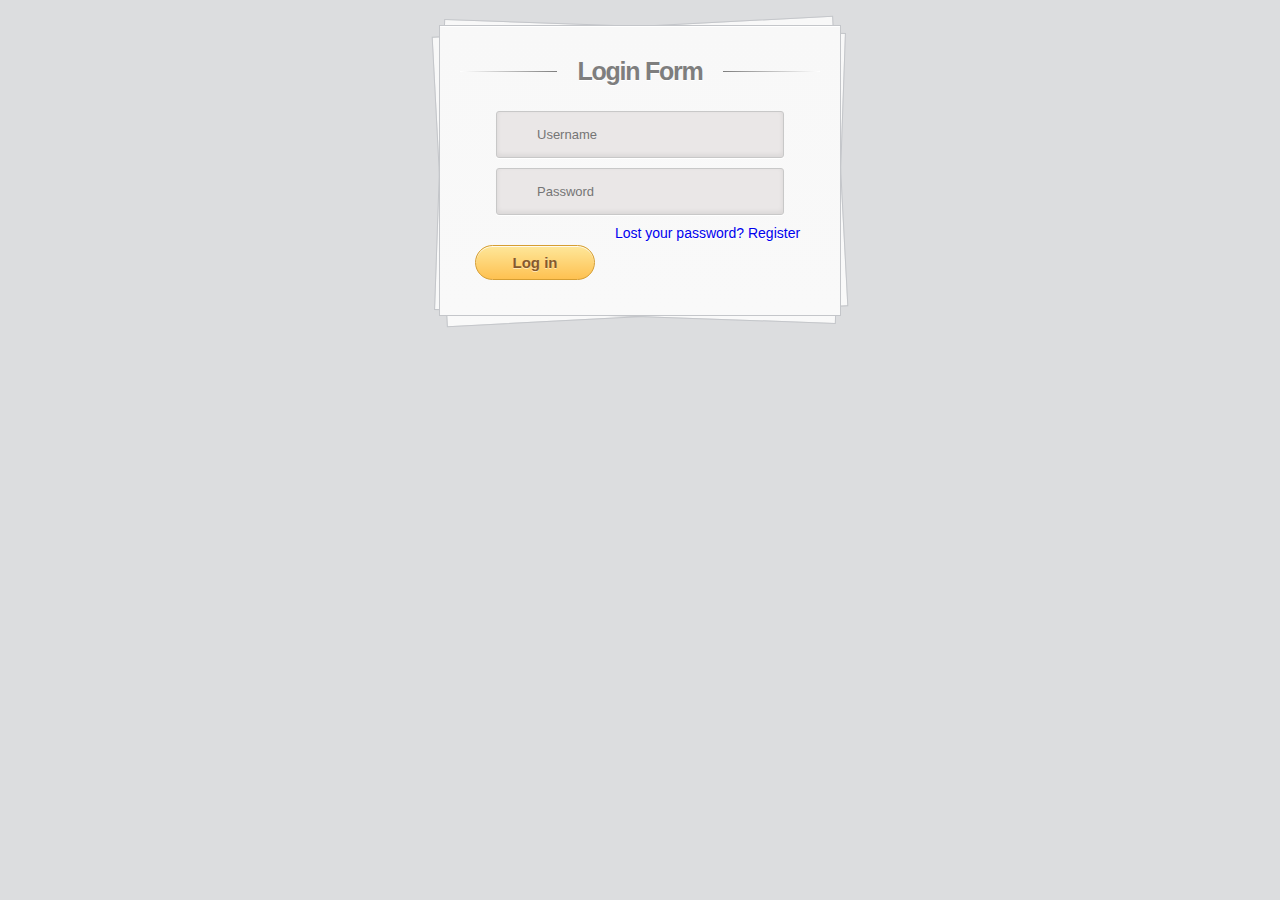
<file: src/main/resources/static/login/login.html>
<html>
<head>
    <script src="https://ajax.googleapis.com/ajax/libs/jquery/3.6.0/jquery.min.js"></script>
    <title>Giris Sayfasi</title>
    <link rel="stylesheet" href="login.css">
    <script src="login.js"></script>
</head>


<body>
<div class="container">
    <section id="content">
        <div class="form">
            <h1>Login Form</h1>
            <div>
                <input type="text" placeholder="Username" required="" id="username"/>
            </div>
            <div>
                <input type="password" placeholder="Password" required="" id="password"/>
            </div>
            <div>
                <button class="submit" onclick="giris()">Log in</button>
                <a href="/login/lostpasword.html">Lost your password?</a>
                <a href="/newuser/NewUser.html">Register</a>
            </div>
        </div><!-- form -->
    </section><!-- content -->
</div><!-- container -->
</body>


</html>
</file>
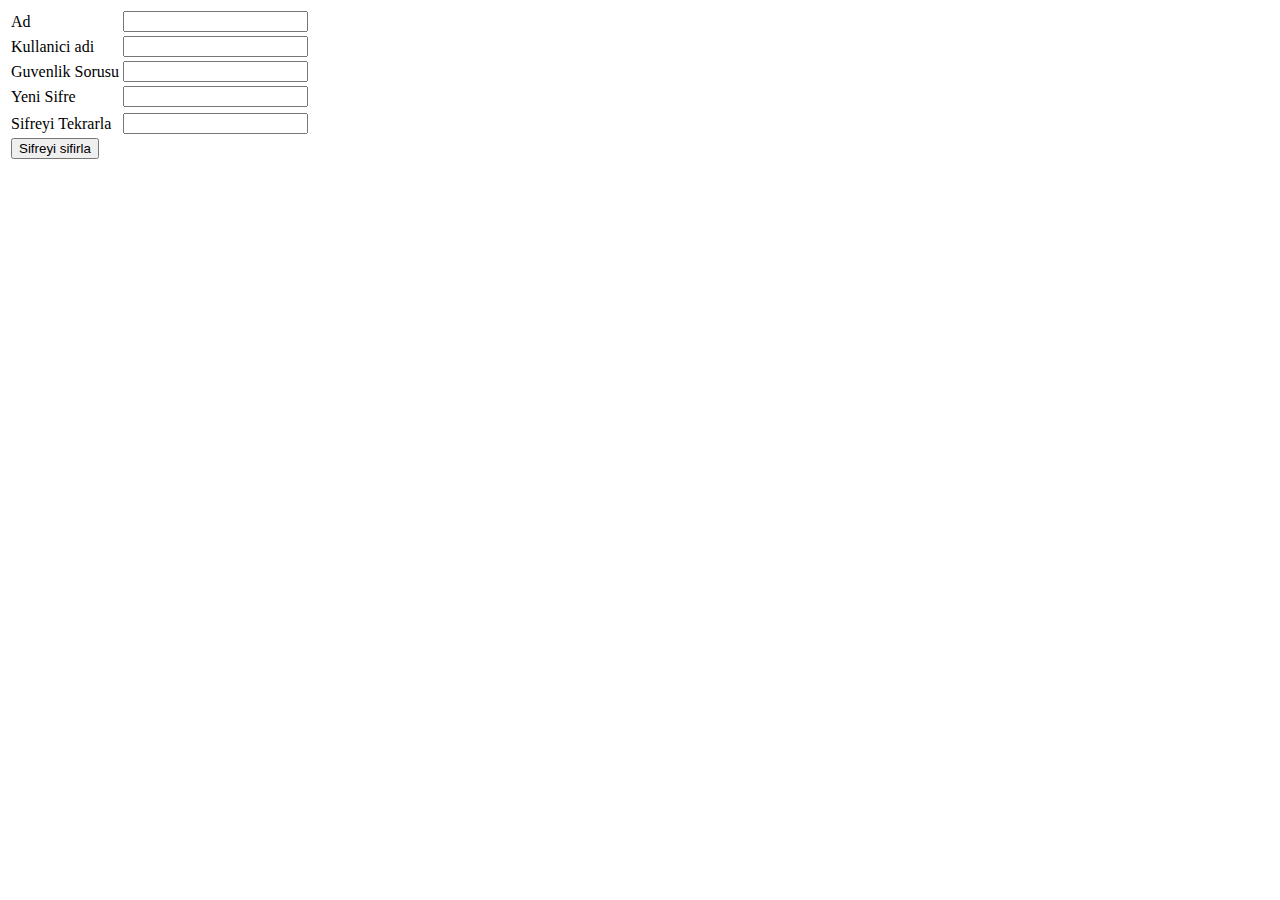
<file: src/main/resources/static/login/lostpasword.html>
<!DOCTYPE html>
<html lang="en">
<head>
    <meta charset="UTF-8">
    <title>lost pasword</title>
</head>
<body>
<table >
    <tr>
        <td>Ad</td>
        <td><input id="name"></td>
    </tr>  <tr>
        <td>Kullanici adi</td>
        <td><input id="username"></td>
    </tr>
    <tr>
        <td>Guvenlik Sorusu</td>
        <td><input id="answer"></td>
    </tr>
    <tr>
        <td>Yeni Sifre</td>
        <td><input id="newpasword"></td>
    </tr> <tr>
    <tr>
        <td>Sifreyi Tekrarla</td>
        <td><input id="repeatpas"></td>
    </tr> <tr>
    <td><button>Sifreyi sifirla</button> </td>

    </tr>
</table>
</body>
</html>
</file>
<file: src/main/resources/static/login/login.css>
body {
	background: #DCDDDF url(https://cssdeck.com/uploads/media/items/7/7AF2Qzt.png);
	color: #000;
	font: 14px Arial;
	margin: 0 auto;
	padding: 0;
	position: relative;
}
h1{ font-size:28px;}
h2{ font-size:26px;}
h3{ font-size:18px;}
h4{ font-size:16px;}
h5{ font-size:14px;}
h6{ font-size:12px;}
h1,h2,h3,h4,h5,h6{ color:#563D64;}
small{ font-size:10px;}
b, strong{ font-weight:bold;}
a{ text-decoration: none; }
a:hover{ text-decoration: underline; }
.left { float:left; }
.right { float:right; }
.alignleft { float: left; margin-right: 15px; }
.alignright { float: right; margin-left: 15px; }
.clearfix:after,
.form:after {
	content: ".";
	display: block;
	height: 0;
	clear: both;
	visibility: hidden;
}
.container { margin: 25px auto; position: relative; width: 900px; }
#content {
	background: #f9f9f9;
	background: -moz-linear-gradient(top,  rgba(248,248,248,1) 0%, rgba(249,249,249,1) 100%);
	background: -webkit-linear-gradient(top,  rgba(248,248,248,1) 0%,rgba(249,249,249,1) 100%);
	background: -o-linear-gradient(top,  rgba(248,248,248,1) 0%,rgba(249,249,249,1) 100%);
	background: -ms-linear-gradient(top,  rgba(248,248,248,1) 0%,rgba(249,249,249,1) 100%);
	background: linear-gradient(top,  rgba(248,248,248,1) 0%,rgba(249,249,249,1) 100%);
	filter: progid:DXImageTransform.Microsoft.gradient( startColorstr='#f8f8f8', endColorstr='#f9f9f9',GradientType=0 );
	-webkit-box-shadow: 0 1px 0 #fff inset;
	-moz-box-shadow: 0 1px 0 #fff inset;
	-ms-box-shadow: 0 1px 0 #fff inset;
	-o-box-shadow: 0 1px 0 #fff inset;
	box-shadow: 0 1px 0 #fff inset;
	border: 1px solid #c4c6ca;
	margin: 0 auto;
	padding: 25px 0 0;
	position: relative;
	text-align: center;
	text-shadow: 0 1px 0 #fff;
	width: 400px;
}
#content h1 {
	color: #7E7E7E;
	font: bold 25px Helvetica, Arial, sans-serif;
	letter-spacing: -0.05em;
	line-height: 20px;
	margin: 10px 0 30px;
}
#content h1:before,
#content h1:after {
	content: "";
	height: 1px;
	position: absolute;
	top: 10px;
	width: 27%;
}
#content h1:after {
	background: rgb(126,126,126);
	background: -moz-linear-gradient(left,  rgba(126,126,126,1) 0%, rgba(255,255,255,1) 100%);
	background: -webkit-linear-gradient(left,  rgba(126,126,126,1) 0%,rgba(255,255,255,1) 100%);
	background: -o-linear-gradient(left,  rgba(126,126,126,1) 0%,rgba(255,255,255,1) 100%);
	background: -ms-linear-gradient(left,  rgba(126,126,126,1) 0%,rgba(255,255,255,1) 100%);
	background: linear-gradient(left,  rgba(126,126,126,1) 0%,rgba(255,255,255,1) 100%);
    right: 0;
}
#content h1:before {
	background: rgb(126,126,126);
	background: -moz-linear-gradient(right,  rgba(126,126,126,1) 0%, rgba(255,255,255,1) 100%);
	background: -webkit-linear-gradient(right,  rgba(126,126,126,1) 0%,rgba(255,255,255,1) 100%);
	background: -o-linear-gradient(right,  rgba(126,126,126,1) 0%,rgba(255,255,255,1) 100%);
	background: -ms-linear-gradient(right,  rgba(126,126,126,1) 0%,rgba(255,255,255,1) 100%);
	background: linear-gradient(right,  rgba(126,126,126,1) 0%,rgba(255,255,255,1) 100%);
    left: 0;
}
#content:after,
#content:before {
	background: #f9f9f9;
	background: -moz-linear-gradient(top,  rgba(248,248,248,1) 0%, rgba(249,249,249,1) 100%);
	background: -webkit-linear-gradient(top,  rgba(248,248,248,1) 0%,rgba(249,249,249,1) 100%);
	background: -o-linear-gradient(top,  rgba(248,248,248,1) 0%,rgba(249,249,249,1) 100%);
	background: -ms-linear-gradient(top,  rgba(248,248,248,1) 0%,rgba(249,249,249,1) 100%);
	background: linear-gradient(top,  rgba(248,248,248,1) 0%,rgba(249,249,249,1) 100%);
	filter: progid:DXImageTransform.Microsoft.gradient( startColorstr='#f8f8f8', endColorstr='#f9f9f9',GradientType=0 );
	border: 1px solid #c4c6ca;
	content: "";
	display: block;
	height: 100%;
	left: -1px;
	position: absolute;
	width: 100%;
}
#content:after {
	-webkit-transform: rotate(2deg);
	-moz-transform: rotate(2deg);
	-ms-transform: rotate(2deg);
	-o-transform: rotate(2deg);
	transform: rotate(2deg);
	top: 0;
	z-index: -1;
}
#content:before {
	-webkit-transform: rotate(-3deg);
	-moz-transform: rotate(-3deg);
	-ms-transform: rotate(-3deg);
	-o-transform: rotate(-3deg);
	transform: rotate(-3deg);
	top: 0;
	z-index: -2;
}
.form { margin: 0 20px; position: relative }
.form input[type="text"],
.form input[type="password"] {
	-webkit-border-radius: 3px;
	-moz-border-radius: 3px;
	-ms-border-radius: 3px;
	-o-border-radius: 3px;
	border-radius: 3px;
	-webkit-box-shadow: 0 1px 0 #fff, 0 -2px 5px rgba(0,0,0,0.08) inset;
	-moz-box-shadow: 0 1px 0 #fff, 0 -2px 5px rgba(0,0,0,0.08) inset;
	-ms-box-shadow: 0 1px 0 #fff, 0 -2px 5px rgba(0,0,0,0.08) inset;
	-o-box-shadow: 0 1px 0 #fff, 0 -2px 5px rgba(0,0,0,0.08) inset;
	box-shadow: 0 1px 0 #fff, 0 -2px 5px rgba(0,0,0,0.08) inset;
	-webkit-transition: all 0.5s ease;
	-moz-transition: all 0.5s ease;
	-ms-transition: all 0.5s ease;
	-o-transition: all 0.5s ease;
	transition: all 0.5s ease;
	background: #eae7e7 url(https://cssdeck.com/uploads/media/items/8/8bcLQqF.png) no-repeat;
	border: 1px solid #c8c8c8;
	color: #777;
	font: 13px Helvetica, Arial, sans-serif;
	margin: 0 0 10px;
	padding: 15px 10px 15px 40px;
	width: 80%;
}
.form input[type="text"]:focus,
.form input[type="password"]:focus {
	-webkit-box-shadow: 0 0 2px #ed1c24 inset;
	-moz-box-shadow: 0 0 2px #ed1c24 inset;
	-ms-box-shadow: 0 0 2px #ed1c24 inset;
	-o-box-shadow: 0 0 2px #ed1c24 inset;
	box-shadow: 0 0 2px #ed1c24 inset;
	background-color: #fff;
	border: 1px solid #ed1c24;
	outline: none;
}
.username { background-position: 10px 10px !important }
.password { background-position: 10px -53px !important }
.form input[type="submit"] {
	background: rgb(254,231,154);
	background: -moz-linear-gradient(top,  rgba(254,231,154,1) 0%, rgba(254,193,81,1) 100%);
	background: -webkit-linear-gradient(top,  rgba(254,231,154,1) 0%,rgba(254,193,81,1) 100%);
	background: -o-linear-gradient(top,  rgba(254,231,154,1) 0%,rgba(254,193,81,1) 100%);
	background: -ms-linear-gradient(top,  rgba(254,231,154,1) 0%,rgba(254,193,81,1) 100%);
	background: linear-gradient(top,  rgba(254,231,154,1) 0%,rgba(254,193,81,1) 100%);
	filter: progid:DXImageTransform.Microsoft.gradient( startColorstr='#fee79a', endColorstr='#fec151',GradientType=0 );
	-webkit-border-radius: 30px;
	-moz-border-radius: 30px;
	-ms-border-radius: 30px;
	-o-border-radius: 30px;
	border-radius: 30px;
	-webkit-box-shadow: 0 1px 0 rgba(255,255,255,0.8) inset;
	-moz-box-shadow: 0 1px 0 rgba(255,255,255,0.8) inset;
	-ms-box-shadow: 0 1px 0 rgba(255,255,255,0.8) inset;
	-o-box-shadow: 0 1px 0 rgba(255,255,255,0.8) inset;
	box-shadow: 0 1px 0 rgba(255,255,255,0.8) inset;
	border: 1px solid #D69E31;
	color: #85592e;
	cursor: pointer;
	float: left;
	font: bold 15px Helvetica, Arial, sans-serif;
	height: 35px;
	margin: 20px 0 35px 15px;
	position: relative;
	text-shadow: 0 1px 0 rgba(255,255,255,0.5);
	width: 120px;
}
#content form input[type="submit"]:hover {
	background: rgb(254,193,81);
	background: -moz-linear-gradient(top,  rgba(254,193,81,1) 0%, rgba(254,231,154,1) 100%);
	background: -webkit-linear-gradient(top,  rgba(254,193,81,1) 0%,rgba(254,231,154,1) 100%);
	background: -o-linear-gradient(top,  rgba(254,193,81,1) 0%,rgba(254,231,154,1) 100%);
	background: -ms-linear-gradient(top,  rgba(254,193,81,1) 0%,rgba(254,231,154,1) 100%);
	background: linear-gradient(top,  rgba(254,193,81,1) 0%,rgba(254,231,154,1) 100%);
	filter: progid:DXImageTransform.Microsoft.gradient( startColorstr='#fec151', endColorstr='#fee79a',GradientType=0 );
}
#content form div a {
	color: #004a80;
    float: right;
    font-size: 12px;
    margin: 30px 15px 0 0;
    text-decoration: underline;
}
.button {
	background: rgb(247,249,250);
	background: -moz-linear-gradient(top,  rgba(247,249,250,1) 0%, rgba(240,240,240,1) 100%);
	background: -webkit-linear-gradient(top,  rgba(247,249,250,1) 0%,rgba(240,240,240,1) 100%);
	background: -o-linear-gradient(top,  rgba(247,249,250,1) 0%,rgba(240,240,240,1) 100%);
	background: -ms-linear-gradient(top,  rgba(247,249,250,1) 0%,rgba(240,240,240,1) 100%);
	background: linear-gradient(top,  rgba(247,249,250,1) 0%,rgba(240,240,240,1) 100%);
	filter: progid:DXImageTransform.Microsoft.gradient( startColorstr='#f7f9fa', endColorstr='#f0f0f0',GradientType=0 );
	-webkit-box-shadow: 0 1px 2px rgba(0,0,0,0.1) inset;
	-moz-box-shadow: 0 1px 2px rgba(0,0,0,0.1) inset;
	-ms-box-shadow: 0 1px 2px rgba(0,0,0,0.1) inset;
	-o-box-shadow: 0 1px 2px rgba(0,0,0,0.1) inset;
	box-shadow: 0 1px 2px rgba(0,0,0,0.1) inset;
	-webkit-border-radius: 0 0 5px 5px;
	-moz-border-radius: 0 0 5px 5px;
	-o-border-radius: 0 0 5px 5px;
	-ms-border-radius: 0 0 5px 5px;
	border-radius: 0 0 5px 5px;
	border-top: 1px solid #CFD5D9;
	padding: 15px 0;
}
.button a {
	background: url(https://cssdeck.com/uploads/media/items/8/8bcLQqF.png) 0 -112px no-repeat;
	color: #7E7E7E;
	font-size: 17px;
	padding: 2px 0 2px 40px;
	text-decoration: none;
	-webkit-transition: all 0.3s ease;
	-moz-transition: all 0.3s ease;
	-ms-transition: all 0.3s ease;
	-o-transition: all 0.3s ease;
	transition: all 0.3s ease;
}
.button a:hover {
	background-position: 0 -135px;
	color: #00aeef;
}


.submit {
	background: rgb(254,231,154);
	background: -moz-linear-gradient(top,  rgba(254,231,154,1) 0%, rgba(254,193,81,1) 100%);
	background: -webkit-linear-gradient(top,  rgba(254,231,154,1) 0%,rgba(254,193,81,1) 100%);
	background: -o-linear-gradient(top,  rgba(254,231,154,1) 0%,rgba(254,193,81,1) 100%);
	background: -ms-linear-gradient(top,  rgba(254,231,154,1) 0%,rgba(254,193,81,1) 100%);
	background: linear-gradient(top,  rgba(254,231,154,1) 0%,rgba(254,193,81,1) 100%);
	filter: progid:DXImageTransform.Microsoft.gradient( startColorstr='#fee79a', endColorstr='#fec151',GradientType=0 );
	-webkit-border-radius: 30px;
	-moz-border-radius: 30px;
	-ms-border-radius: 30px;
	-o-border-radius: 30px;
	border-radius: 30px;
	-webkit-box-shadow: 0 1px 0 rgba(255,255,255,0.8) inset;
	-moz-box-shadow: 0 1px 0 rgba(255,255,255,0.8) inset;
	-ms-box-shadow: 0 1px 0 rgba(255,255,255,0.8) inset;
	-o-box-shadow: 0 1px 0 rgba(255,255,255,0.8) inset;
	box-shadow: 0 1px 0 rgba(255,255,255,0.8) inset;
	border: 1px solid #D69E31;
	color: #85592e;
	cursor: pointer;
	float: left;
	font: bold 15px Helvetica, Arial, sans-serif;
	height: 35px;
	margin: 20px 0 35px 15px;
	position: relative;
	text-shadow: 0 1px 0 rgba(255,255,255,0.5);
	width: 120px;
}
.submit:hover {
	background: rgb(254,193,81);
	background: -moz-linear-gradient(top,  rgba(254,193,81,1) 0%, rgba(254,231,154,1) 100%);
	background: -webkit-linear-gradient(top,  rgba(254,193,81,1) 0%,rgba(254,231,154,1) 100%);
	background: -o-linear-gradient(top,  rgba(254,193,81,1) 0%,rgba(254,231,154,1) 100%);
	background: -ms-linear-gradient(top,  rgba(254,193,81,1) 0%,rgba(254,231,154,1) 100%);
	background: linear-gradient(top,  rgba(254,193,81,1) 0%,rgba(254,231,154,1) 100%);
	filter: progid:DXImageTransform.Microsoft.gradient( startColorstr='#fec151', endColorstr='#fee79a',GradientType=0 );
}
</file>
